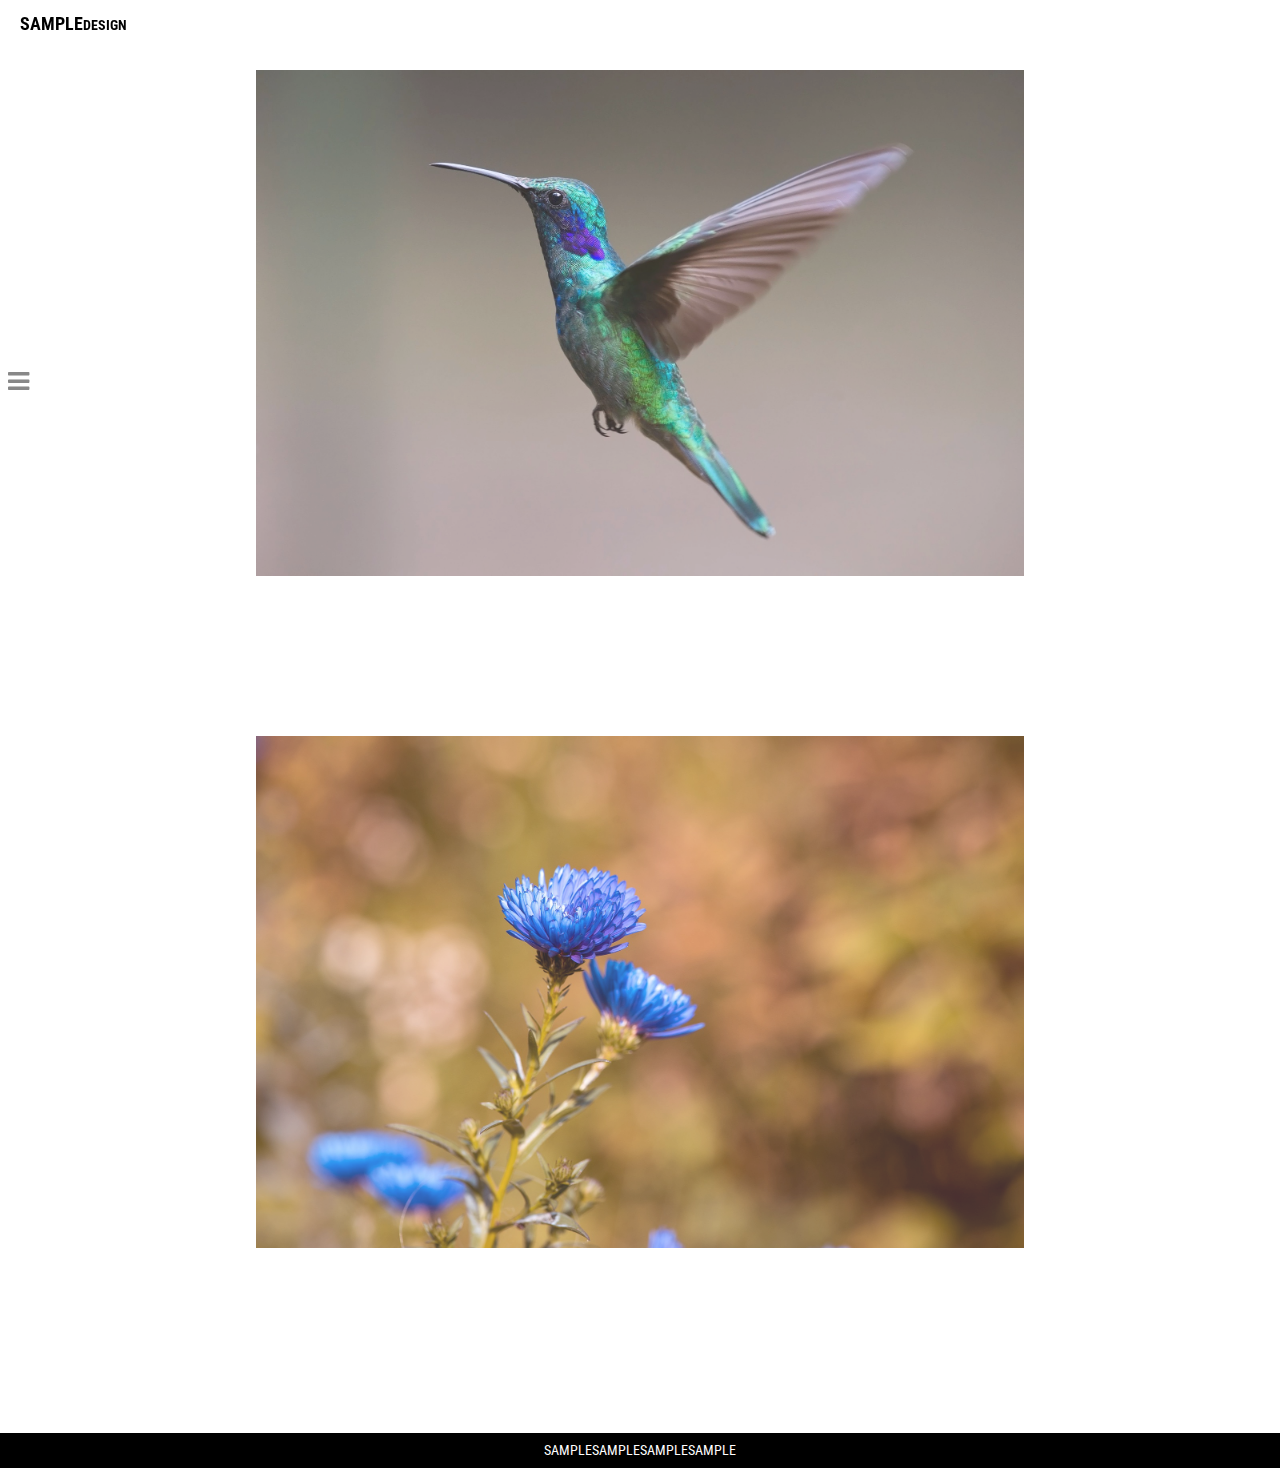
<file: jspractice/index.html>
<!DOCTYPE html>
<html lang="ja-jp">
  <head>
    <meta charset="utf-8">
    <meta content="width=device-width, initial-scale=1.0" name="viewport">
    <title>3/19 Javascript勉強会</title>
    <link rel="stylesheet" href="http://fonts.googleapis.com/css?family=Roboto+Condensed:400">
    <link href="https://maxcdn.bootstrapcdn.com/font-awesome/4.4.0/css/font-awesome.min.css" rel="stylesheet">
    <link href="css/style.css" rel="stylesheet">
    <link id="noScriptCSS" rel="stylesheet" href="css/noscript.css">
  </head>
  <body>
    <script>
      var elem = document.getElementById('noScriptCSS');
      elem.parentNode.removeChild(elem);
    </script>
    <div id="wrapper">
      <header id="headerContainer">
        <h1 id="siteID">SAMPLE<span class="small">DESIGN</span></h1>
      </header>
      <div id="contentContainer">
        <div id="galleryContainer" class="inner">
          <div class="column">
            <p class="photo">
              <img class="deferred" src="img/loader.gif" data-original="img/01.jpg" alt="">
            <noscript><img src="img/01.jpg" alt=""></noscript>
            </p>
          </div>
          <div class="column">
            <p class="photo">
              <img class="deferred" src="img/loader.gif" data-original="img/02.jpg" alt="">
            <noscript><img src="img/02.jpg" alt=""></noscript>
            </p>
          </div>
        </div>
        <div id="subContainer">
          <nav id="mainNavigation">
            <ul class="mouseover">
              <li><a href="#"><i class="fa fa-search"></i><span>Search</span></a></li>
              <li><a href="#"><i class="fa fa-bookmark"></i><span>Bookmark</span></a></li>
              <li><a href="#"><i class="fa fa-tags"></i><span>Tags</span></a></li>
              <li><a href="#"><i class="fa fa-heart"></i><span>Like</span></a></li>
              <li><a href="#"><i class="fa fa-comment"></i><span>Comment</span></a></li>
              <li class="separate top"><a href="#"><i class="fa fa-gear"></i><span>Setting</span></a></li>
            </ul>
            <p class="mainNavigation_trigger">
              <a><i class="fa fa-bars"></i></a>
            </p>
          </nav>
        </div>
      </div>
      <footer id="footerContainer">
        <div class="inner">
          <p id="copyright">SAMPLESAMPLESAMPLESAMPLE</p>
        </div>
      </footer>
    </div>
<script src="http://code.jquery.com/jquery-1.10.1.min.js"></script>
<script src="js/jquery.lazyload.min.js"></script>
<script src="js/script.js"></script>
  </body>
</html>
</file>
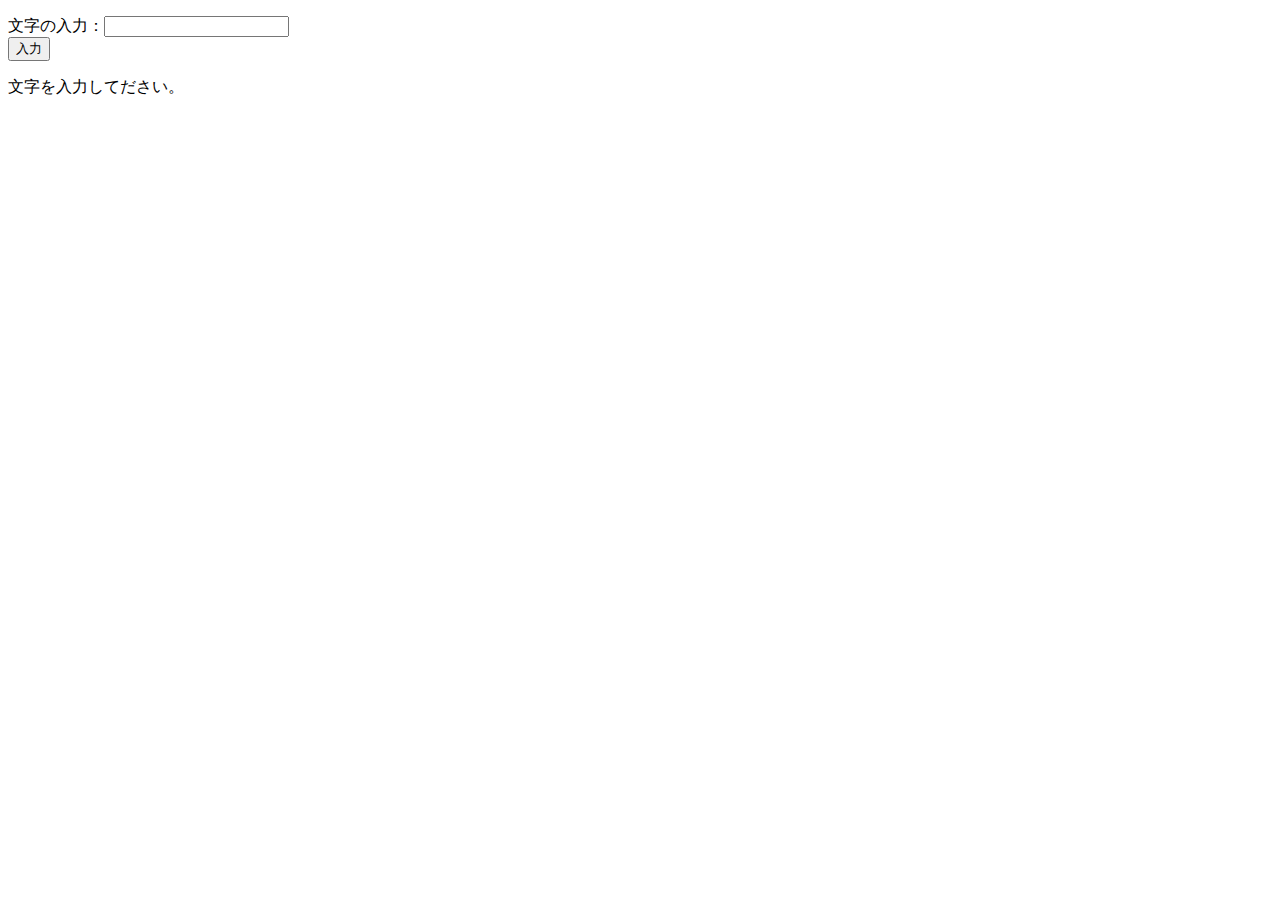
<file: code.html>
<!DOCTYPE html>
<html>
  <head>
    <meta charset="utf-8">
    <script type="text/javascript" src="code.js"></script>
    <title>フォネティックコードの練習</title>
  </head>
  <body>
    <form name="inputform">
      <p>
        文字の入力：<input type="text" name="moji"  /><br />
        <input type="button" onclick="outputMoji()" value="入力" />
      </p>
    </form>
    <p id="result">
      文字を入力してださい。
    </p>
  </body>
</html>
</file>
<file: jspractice/css/style.css>
@charset "UTF-8";

body{
  position : relative;
  font-size: 62.5%;
  line-height: 1.8;
  margin: 0;
}

h1,h2,p,span,li{
  font-family: 'Roboto Condensed', Arial, Helvetica, "ヒラギノ角ゴ Pro W3", "Hiragino Kaku Gothic Pro", "メイリオ", Meiryo, "MS Pゴシック", "MS PGothic", sans-serif;
  color: #000;
}

a, a.btn{
  text-decoration: none;
  -webkit-transition: all 0.4s linear;
  transition: all 0.4s linear;
}

.inner{
  position: relative;
  width: 60%;
  margin-left: auto;
  margin-right: auto;
}

.mouseover li a i:hover{
  color: #f7f7f7;
  text-decoration: none;
}

/*.fa fa-search:hover{
  color: #f7f7f7;
}

.fa fa-bookmark:hover{
  color: #f7f7f7;
}

.fa fa-tags:hover{
  color: #f7f7f7;
}

.fa fa-heart:hover{
  color: #f7f7f7;
}

.fa fa-gear:hover{
  color: #f7f7f7;
}*/

#wrapper{
  position: relative;
  width: 100%;
  height: 100%;
}

#headerContainer{
  position: fixed;
  width: 100%;
  min-height: 24px;
  z-index: 1000;
}

#siteID{
  font-size: 1.8em;
  font-weight: 700;
  line-height: 1;
  margin: 15px 0 0 20px;
  padding: 0;
  color: #000;
}

#siteID .small{
  font-size: 0.75em;
}

#footerContainer{
  position: absolute;
  left: 0;
  bottom: 0;
  z-index: 100;
  width: 100%;
  padding: 0.5em 0;
  background: #000;
}

#copyright{
  color: #fff;
  text-align: center;
  font-size: 1.4em;
  margin: 0;
}

#contentContainer{
  padding: 60px 0;
  margin: 0 auto;
}

#contentContainer ul,
#contentContainer li{
  margin: 0;
  padding: 0;
  list-style: none;
}

#galleryContainer{
  position: relative;
}

#galleryContainer .column{
  width: 100%;
  min-height: 300px;
  margin-bottom: 160px;
}

#galleryContainer .photo{
  -webkit-box-sizing: border-box;
  -moz-box-sizing: border-box;
  box-sizing: border-box;
}

#galleryContainer img{
  display: block;
  width: 100%;
  height: auto;
}

#galleryContainer img[src="img/loader.gif"]{
  width: 32px;
  margin: 30% auto;
}

#subContainer{
  position: fixed;
  left: -260px;
  top: 0;
  z-index: 500;
  width: 260px;
  height: 100%;
  background-color: rgba(255, 255, 255, 0.9);
  -webkit-transition: left 0.4s ease-in-out;
  transition: left 0.4s ease-in-out;
}

#subContainer.appeared{
  left: 0;
}

#mainNavigation{
  position: relative;
  top: 60px;
}

#mainNavigation li{
  padding-top: 1px;
  margin-bottom: 1px;
}

#mainNavigation a{
  display: block;
  padding: 1.5em;
  overflow: hidden;
  color: #888;
  border-left: 0.5em solid #ddd;
}

#mainNavigation .separate a{
  padding-top: 2em;
  padding-bottom: 2em;
}

#mainNavigation i{
  display: inline-block;
  width: 18%;
  vertical-align: middle;
  font-size: 2.5em;
  line-height: 1;
  color: inherit;
}

#mainNavigation a,
#mainNavigation a:hover i,
#mainNavigation a:hover span{
  -webkit-transition: all 0.2s linear;
  transition: all 0.2s linear;
}

#mainNavigation .mainNavigation_trigger{
  position: absolute;
  bottom: 0;
  right: -4em;
  width: 4em;
  border-radius: 0 8px 8px 0;
  background-color: rgba(255, 255, 255, 0.9);
}

#mainNavigation .mainNavigation_trigger a{
  border: none;
  padding: 1em 1em 0.75em 0.75em;
  cursor: pointer;
}

#mainNavigation .mainNavigation_trigger i{
  width: auto;
}
</file>
<file: jspractice/css/noscript.css>
@charset "UTF-8";

/*
noscript.css
JSを無効にしているときに読み込まれる
*/

#headerContainer{
  display: block;
}

.deferred{
  display: none;
}

#subContainer{
  left: 0;
}
</file>
